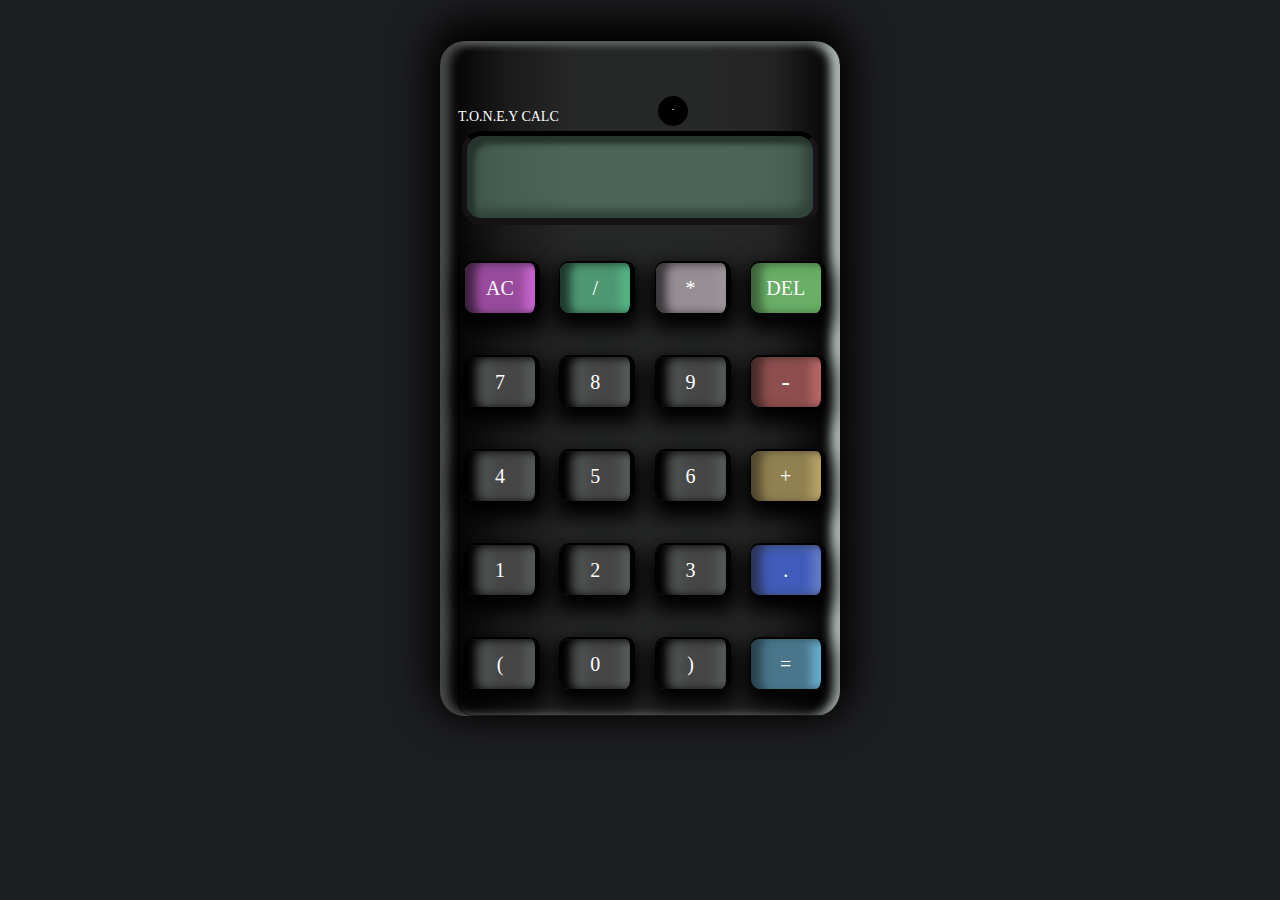
<file: Toney-Calculator-main/index.html>
<!DOCTYPE html>
<html lang="en">
<head>
  <link rel="icon" type="image/png" href="logo.png"/>
  <meta charset="UTF-8">
  <meta http-equiv="X-UA-Compatible" content="IE=Edge">
  <meta name="viewport" content="width=device-width, initial-scale=1">

  <title>CALCULATOR DARK MODE</title>
  
  <!-- HTML -->
  

  <!-- Custom Styles -->
  <link rel="stylesheet" href="style.css">
</head>

<body>
  <section class="section">
    <div class="container">
      <div id="display"></div>
      <div class="buttons">
        <div value="PLAY" onclick = "play()"
        id="ac" class="button">AC
        <audio id="audio" src="click.mp3"></audio>
        </div>
        
        <div  value="PLAY" onclick = "play()"
        id="divide"  class="button">/
        <audio id="audio" src="click.mp3"></audio>
        </div>
      
        <div value="PLAY" onclick = "play()"
        id="multiply" class="button">*
        <audio id="audio" src="click.mp3"></audio></div>
        
        <div value="PLAY" onclick = "play()"
        id= "del" class="button">DEL
        <audio id="audio" src="click.mp3"></audio></div>
      
        <div value="PLAY" onclick = "play()" class="button">7
        <audio id="audio" src="click.mp3"></audio> </div>
       
        <div value="PLAY" onclick = "play()" class="button">8
        <audio id="audio" src="click.mp3"></audio></div>
        
        <div value="PLAY" onclick = "play()" class="button">9</div>
       
        <div id="minus" class="button">-
        <audio id="audio" src="click.mp3"></audio></div>
        
        <div value="PLAY" onclick = "play()" class="button">4
        <audio id="audio" src="click.mp3"></audio></div>
      
        <div value="PLAY" onclick = "play()" class="button">5
        <audio id="audio" src="click.mp3"></audio></div>
       
        <div value="PLAY" onclick = "play()" class="button">6
        <audio id="audio" src="click.mp3"></audio></div>
       
        <div value="PLAY" onclick = "play()"
        id="plus" class="button">+
        <audio id="audio" src="click.mp3"></audio></div>
        
        <div value="PLAY" onclick = "play()"
        class="button">1
        <audio id="audio" src="click.mp3"></audio></div>
     
        <div  value="PLAY" onclick = "play()"
        class="button">2
        <audio id="audio" src="click.mp3"></audio></div>
        
        <div value="PLAY" onclick = "play()"
        class="button">3
        <audio id="audio" src="click.mp3"></audio></div>
       
        <div value="PLAY" onclick = "play()"
        id="dot" class="button">.
        <audio id="audio" src="click.mp3"></audio></div>
       
        <div value="PLAY" onclick = "play()"
        class="button">(</div>
        
        <div value="PLAY" onclick = "play()"
        class="button">0
        <audio id="audio" src="click.mp3"></audio></div>
      
        <div  value="PLAY" onclick = "play()"
        class="button">)</div>
      
        <div value="PLAY" onclick = "play()"
        id="equal" class="button">=</div>
      </div>
    </div>
  </section>
  <div class="lightmode">
    <a href="light.html">.</a>
  </div>
  <div class="name">
    T.O.N.E.Y CALC
  </div>
  <script src="main.js"></script>
</body>
</html>
</file>
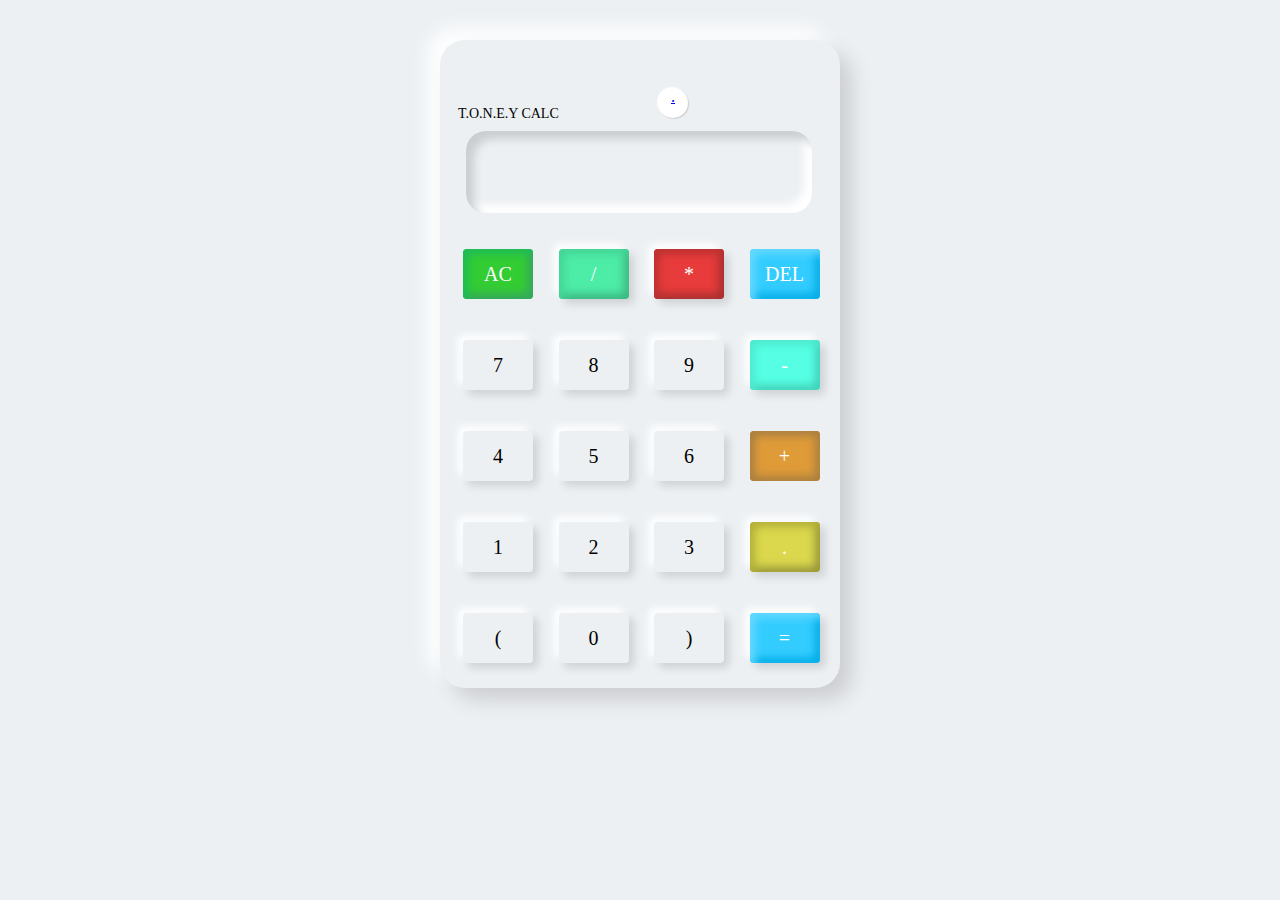
<file: Toney-Calculator-main/light.html>
<!DOCTYPE html>
<html lang="en">
<head>
  <meta charset="UTF-8">
  <meta http-equiv="X-UA-Compatible" content="IE=Edge">
  <meta name="viewport" content="width=device-width, initial-scale=1">

  <title>CALCULATOR LIGHT MODE</title>
  
  <!-- HTML -->
  

  <!-- Custom Styles -->
  <link rel="stylesheet" href="light.css">
</head>

<body>
  <div class="section">
    <div class="container">
      <div id="display"></div>
      <div class="buttons">
        <div value="PLAY" onclick = "play()"
        id="ac" class="button">AC
        <audio id="audio" src="click.mp3"></audio>
        </div>
        
        <div  value="PLAY" onclick = "play()"
        id="divide"  class="button">/
        <audio id="audio" src="click.mp3"></audio>
        </div>
      
        <div value="PLAY" onclick = "play()"
        id="multiply" class="button">*
        <audio id="audio" src="click.mp3"></audio></div>
        
        <div value="PLAY" onclick = "play()"
        id= "del" class="button">DEL
        <audio id="audio" src="click.mp3"></audio></div>
      
        <div value="PLAY" onclick = "play()" class="button">7
        <audio id="audio" src="click.mp3"></audio> </div>
       
        <div value="PLAY" onclick = "play()" class="button">8
        <audio id="audio" src="click.mp3"></audio></div>
        
        <div value="PLAY" onclick = "play()" class="button">9</div>
       
        <div id="minus" class="button">-
        <audio id="audio" src="click.mp3"></audio></div>
        
        <div value="PLAY" onclick = "play()" class="button">4
        <audio id="audio" src="click.mp3"></audio></div>
      
        <div value="PLAY" onclick = "play()" class="button">5
        <audio id="audio" src="click.mp3"></audio></div>
       
        <div value="PLAY" onclick = "play()" class="button">6
        <audio id="audio" src="click.mp3"></audio></div>
       
        <div value="PLAY" onclick = "play()"
        id="plus" class="button">+
        <audio id="audio" src="click.mp3"></audio></div>
        
        <div value="PLAY" onclick = "play()"
        class="button">1
        <audio id="audio" src="click.mp3"></audio></div>
     
        <div  value="PLAY" onclick = "play()"
        class="button">2
        <audio id="audio" src="click.mp3"></audio></div>
        
        <div value="PLAY" onclick = "play()"
        class="button">3
        <audio id="audio" src="click.mp3"></audio></div>
       
        <div value="PLAY" onclick = "play()"
        id="dot" class="button">.
        <audio id="audio" src="click.mp3"></audio></div>
       
        <div value="PLAY" onclick = "play()"
        class="button">(</div>
        
        <div value="PLAY" onclick = "play()"
        class="button">0
        <audio id="audio" src="click.mp3"></audio></div>
      
        <div  value="PLAY" onclick = "play()"
        class="button">)</div>
      
        <div value="PLAY" onclick = "play()"
        id="equal" class="button">=</div>
      </div>
    </div>
    
  </div>
  
  <div class="lightmode">
    <a href="index.html">.</a>
  </div>
  <div class="name">
    T.O.N.E.Y CALC
  </div>
  <script src="light.js"></script>
</body>
</html>
</file>
<file: Toney-Calculator-main/style.css>
body{
  -webkit-user-select: none;
  background: #1D1E20;
}
.container{
  max-width: 400px;
  margin: 10vh auto 0 auto;
  box-shadow: 0px -10px 40px 10px;
  background-image: linear-gradient(to right, #000000,#191A19,#262827,#262827,#262827,#232423,#000000); 
  border-radius: 25px;
  border-top: 1px solid #000;
  box-shadow: inset 10px 1px 10px #484A49,
              inset -10px 1px 10px #ABB5B0,
              0px -10px 40px 10px #000000;
}

#display{
  color: black;
  text-align: left;
  padding-top: 2px;
  height: 50px;
  line-height: 70px;
  padding: 16px 8px;
  font-size: 25px;
  border-radius: 20px;
  background-color: #76A68E7D;
  width: 330px;
  margin-left: 22px;
  box-shadow: inset 8px 8px 5px #25352D,
              inset -8px -8px 10px #30443A;
  margin-top: 90px;
  overflow: hidden;
  margin-bottom: 20px;
  border-top: 5px solid black;
  border-bottom: 7px solid #151214;
  border-left: 5px solid #131313;
  border-right: 5px solid #1A1418;
  text-shadow:1px 1px 2px;
}
.buttons{
  display: grid;
  border-bottom: 1px solid #1B1B1C;
  border-left: 1px solid #000;
  grid-template-columns: 1fr 1fr 1fr 1fr;
  border-radius: 15px;
  margin-left: 18px;
}
  


.buttons > div{
  border-top: 2px solid #000;
  border-right: 5px solid #000;
  border-left: 1px solid #000;
} 

.button{
  background-image: linear-gradient(to right, #2E312F,#454645,#4B4F4D,#454645,#454645,#454645,#454645);
  color: white;
  border: 0.5px solid #000;
  line-height: 50px;
  text-align: center;
  font-size: 20px;
  cursor: pointer;
  border-radius: 10px;
  width: 70px;
  height: 50px;
  margin-left: 5px;
  margin-bottom: 25px;
  margin-top: 16px;
  box-shadow: inset 10px 1px 10px #000000,
  inset -10px 1px 10px #555957,
  0px 10px 20px 6px #000;
}
#equal{
  background: #49768A;
  color: white;
  box-shadow: inset 10px 1px 10px #28434F,
  inset -10px 1px 10px #67AAC8,
  0px 10px 20px 6px #000;
}
#equal:hover {
  background: #346875;
  box-shadow: inset 2px 2px 10px #2D5159,
    inset 2px 10px 10px #132428;
  font-size: 18px;
}

.button:hover{
  background: #323330;
  color: white;
  transition: 0.4s ease-in-out;
  color: #28D5B9;
  box-shadow: inset 2px 2px 10px #070808,
      inset 2px 10px 2px #292D2C;
      font-size: 19px;
}
.space{
  width: 370px;
  height: 200px;
  background: #1B1B1C;
  margin-top: -700px;
}
#del{
  background: #69AE66;
  box-shadow: inset 10px 1px 10px #3C643A,
  inset -10px 1px 10px #69AE66,
  0px 10px 20px 6px #000;
}
#del:hover{
  background: #26592D;
  box-shadow: inset 2px 2px 10px #1A4A1C,
  inset 2px 10px 10px #0F2610;
  font-size: 18px;
}
#minus{
  background: #8E4E4E;
  box-shadow: inset 10px 1px 10px #482A2A,
  inset -10px 1px 10px #B56767,
  0px 10px 20px 6px #000;
  font-size: 25px;
}
#minus:hover {
  background: #511A1A;
  box-shadow: inset 2px 2px 10px #2F1414,
    inset 2px 10px 10px #2F1212;
  font-size: 28px;
}
#plus{
  background: #918151;
  box-shadow: inset 10px 1px 10px #51482D,
  inset -10px 1px 10px #B5A167,
  0px 10px 20px 6px #000;
}
#plus:hover {
  background: #727346;
  box-shadow: inset 2px 2px 10px #4E4F29,
    inset 2px 10px 10px #4E4F29;
  font-size: 18px;
}
#ac{
  background: #984B9D;
  box-shadow: inset 10px 1px 10px #402142,
  inset -10px 1px 10px #C568CC,
  0px 10px 20px 6px #000;
}
#ac:hover {
  background: #623258;
  box-shadow: inset 2px 2px 10px #481D3F,
    inset 2px 10px 10px #22121F;
  font-size: 18px;
}
#multiply{
  background: #978E94;
  box-shadow: inset 10px 1px 10px #3B363A,
  inset -10px 1px 10px #9D959B,
  0px 10px 20px 6px #000;
  font-size: 20px;
}
#multiply:hover {
  background: #595159;
  box-shadow: inset 2px 2px 10px #393539,
    inset 2px 10px 10px #282428;
  font-size: 24px;
}
#dot{
  background: #405BB9;
  box-shadow: inset 10px 1px 10px #2A355B,
  inset -10px 1px 10px #6379C1,
  0px 10px 20px 6px #000;
}
#dot:hover {
  background: #273E64;
  box-shadow: inset 2px 2px 10px #192537,
    inset 2px 10px 10px #121A26;
  font-size: 18px;
}
#divide{
 background: #4F9773;
 box-shadow: inset 10px 1px 10px #1D392B,
 inset -10px 1px 10px #55B383,
 0px 10px 20px 6px #000;
}
#divide:hover {
  background: #245346;
  box-shadow: inset 2px 2px 10px #1C2825,
    inset 2px 10px 10px #1C2825;
  font-size: 18px;
}
.section{
  margin-top: -50px;
}
.name{
  color: red;
  margin-left: 450px;
  margin-bottom: -100px;
}
.lightmode{
  background: #000000;
  width: 30px;
  height: 30px;
  border-radius: 50%;
  margin-top: -620px;
  margin-left: 650px;
  text-align: center;
}
.lightmode a{
  text-decoration: none;
  color: white;
  font-size: 10px;
}
.name{
  margin-top: -17px;
  color: white;
  font-size: 14px;
}
</file>
<file: Toney-Calculator-main/light.css>
body{  -webkit-user-select: none;
      background: #ecf0f3;}
.container{ 
       max-width: 400px; 
       margin: 10vh auto 0 auto; 
       border-radius:  25px; 
       border-top: 1px solid transparent;  
       box-shadow: 12px 12px 20px #cdced1,
                    -12px -12px 20px #ffffff;
}
     
     
     
 #display{
      text-align: left;  
      padding-top: 2px;  
      height: 50px;  
      line-height: 70px;  
      padding: 16px 8px;  
      font-size: 25px;  
      border-radius: 20px; 
      width: 330px;  
      margin-left: 26px;
      margin-top: 90px;
      overflow: hidden; 
      margin-bottom: 20px; 
      text-shadow:-1px 1px 2px;
      background: #ecf0f3;
      box-shadow: inset 8px 8px 8px #cbced1,
          inset -8px -8px 8px #ffffff;
 }
.buttons{  
  display: grid; 
  grid-template-columns: 1fr 1fr 1fr 1fr;  border-radius: 15px; 
  margin-left: 18px;}  
.buttons > div{  
}
.button{
  line-height: 50px;
  text-align: center;
  font-size: 20px;
  cursor: pointer;
  border-radius: 4px;
  width: 70px;
  height: 50px;
  margin-left: 5px;
  margin-bottom: 25px;
  margin-top: 16px;
  box-shadow: 5px 5px 8px #00000020,
          -5px -5px 8px #ffffff;
}

.button:hover{
  background: #fff;
  color: white;
  transition: 0.4s ease-in-out;
  color: #28D5B9;
  box-shadow: inset 5px 5px 8px rgba(16, 16, 16, .1),
  inset -5px -5px 8px #fff;
  font-size: 19px;
}
.space{
  width: 370px;
  height: 200px;
  margin-top: -700px;
}

.section{
  margin-top: -50px;
}
.name{
  color: red;
  margin-left: 450px;
  margin-bottom: -100px;
}
.lightmode{
  background: #fff;
  width: 30px;
  height: 30px;
  border-radius: 50%;
  margin-top: -600px;
  margin-left: 650px;
  text-align: center;
  box-shadow: 1px 1px 1px #cbced1,
   -1px -1px 1px #ffffff;
}
.lightmode:hover{
  box-shadow: none;
};
.lightmode a{
  text-decoration: none;
}
.name {
  margin-top: -12px;
  color: black;
  font-size: 14px;
}
#equal{
  background: #33ccff;
  color: #fff;
  box-shadow: inset 5px 5px 8px #66d9ff,
  inset -5px -5px 8px #00ace6,
  5px 5px 8px #00000020,
  -5px -5px 8px #ffffff;
}
#equal:hover {
  box-shadow: inset 5px 5px 8px #00ace6,
    inset -5px -5px 8px #00ace6;
}

#ac{
  background: #33cc33;
  color: #fff;
  box-shadow: inset 5px 5px 8px #1EBB59,
  inset -5px -5px 8px #37A660;
}
#ac:hover {
  box-shadow: inset 5px 5px 8px #1C8242,
    inset -5px -5px 8px #33cc33;
}

#dot{
  background: #DBD84E;
  color: #fff;
  box-shadow: inset 5px 5px 8px #B3B039,
  inset -5px -5px 8px #99973A,
  5px 5px 8px #00000020,
  -5px -5px 8px #ffffff;
}
#dot:hover {
  box-shadow: inset 5px 5px 8px #E1DF5C,
    inset -5px -5px 8px #ACAA3B;
}

#divide{
  background: #4DECA7;
  color: #fff;
  box-shadow: inset 5px 5px 8px #45D596,
  inset -5px -5px 8px #3DB782,
  5px 5px 8px #00000020,
  -5px -5px 8px #ffffff;;
}
#divide:hover {
  box-shadow: inset 5px 5px 8px #5AFFB8,
    inset -5px -5px 8px #50D99D;
}

#multiply{
  background: #E83B3B;
  color: #fff;
  box-shadow: inset 5px 5px 8px #BB3232,
  inset -5px -5px 8px #A63131,
  5px 5px 8px #00000020,
  -5px -5px 8px #ffffff;;
}
#multiply:hover {
  box-shadow: inset 5px 5px 8px #A63131,
    inset -5px -5px 8px #DF5252;
}

#plus{
  background: #DF9B38;
  color: #fff;
  box-shadow: inset 5px 5px 8px #AA8042,
  inset -5px -5px 8px #AC803F;
}
#plus:hover {
  box-shadow: inset 5px 5px 8px #DBA14E,
    inset -5px -5px 8px #996E2F,
    5px 5px 8px #00000020,
    -5px -5px 8px #ffffff;;
}

#minus{
  background: #56FFE4;
  color: #fff;
  box-shadow: inset 5px 5px 8px #4DEAD0,
  inset -5px -5px 8px #43D0B9,
  5px 5px 8px #00000020,
  -5px -5px 8px #ffffff;;
}
#minus:hover {
  box-shadow: inset 5px 5px 8px #56FFE4,
    inset -5px -5px 8px #41B3A0;
}

#del{
  background: #33ccff;
  color: #fff;
  box-shadow: inset 5px 5px 8px #66d9ff,
  inset -5px -5px 8px #00ace6;
}
#del:hover {
  box-shadow: inset 5px 5px 8px #00ace6,
    inset -5px -5px 8px #00ace6;
}
div{
  margin: auto;
}
</file>
